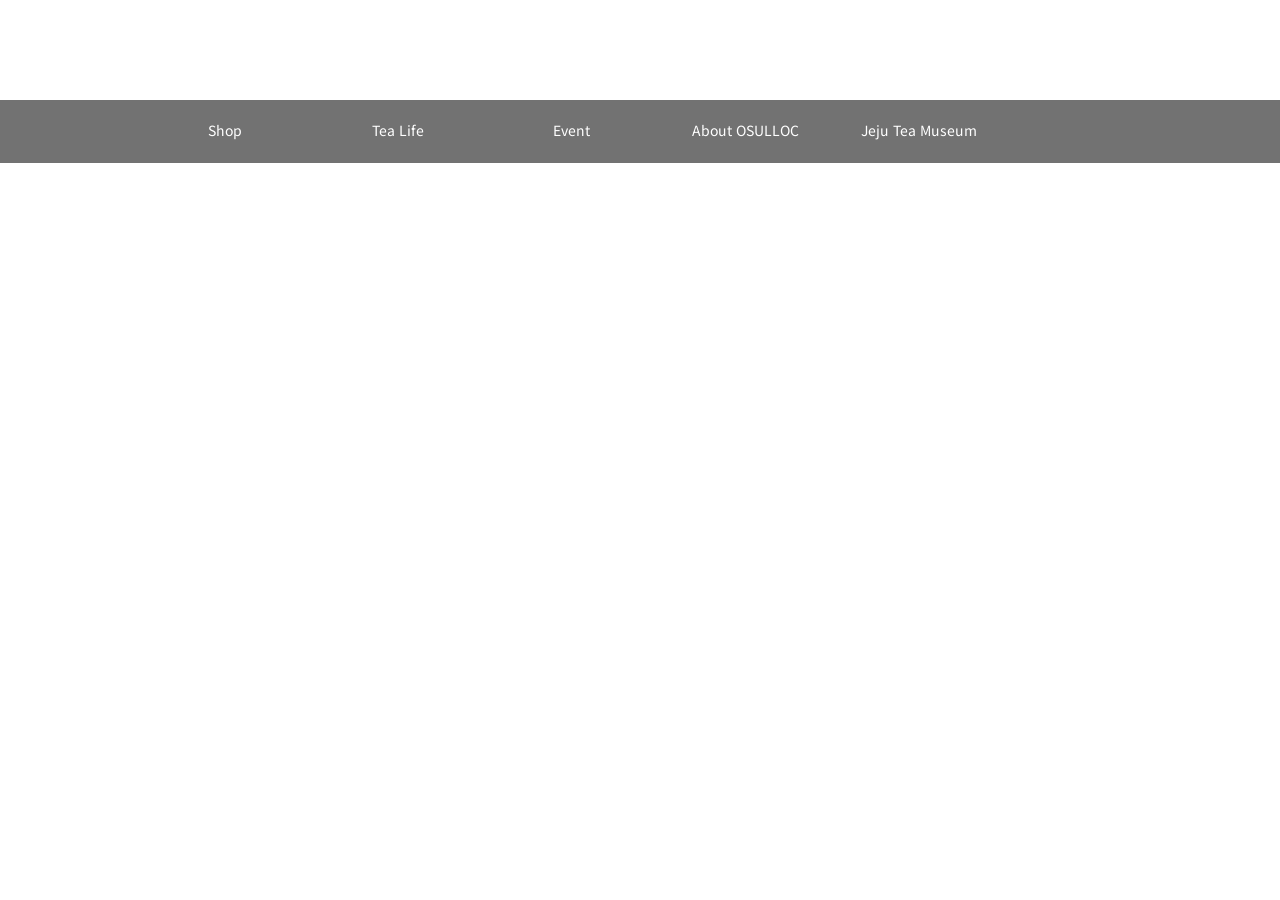
<file: osulloc영상츄츄.html>
<!DOCTYPE html>
<html lang="ko">

<head>
	<meta charset="UTF-8">
	<title>오설록, 차와 제주가 선사하는 삶</title>
	<link rel="stylesheet" href="css/all.min.css">
	<link rel="stylesheet" href="css/reset.css">
	<link rel="stylesheet" href="css/osulloc%EC%98%81%EC%83%81%EC%B8%84%EC%B8%84.css">
	<link rel="stylesheet" href="css/swiper.min.css">
	<script src="js/jquery-3.5.1.min.js"></script>
	<script src="js/jquery-ui.min.js"></script>
	<script src="js/swiper.min.js"></script>
	<script src="js/osulloc.js"></script>
</head>

<body>
	<div class="wrap">
		<header class="cf">
			<div class="gnb">
				<div class="inner">
					<ul>
						<li class="title"><a href="#">Shop</a>
							<ul class="sub-menu">
								<li><a href="#">Tea Shop</a></li>
								<li><a href="#">Tea Ware Shop</a></li>
								<li><a href="#">Gift Shop</a></li>
								<li><a href="#">Weekly Best</a></li>
								<li><a href="#">뭉치면 할인UP</a></li>
								<li><a href="#">오설록 라운지</a></li>
							</ul>
						</li>
						<li class="title"><a href="#">Tea Life</a>
							<ul class="sub-menu">
								<li><a href="#">상품 구매후기</a></li>
								<li><a href="#">선물하기</a></li>
								<li><a href="#">다다일상(정기구독)</a></li>
								<li><a href="#">맞춤추천</a></li>
								<li><a href="#">MD's PICK</a></li>
								<li><a href="#">매장 방문기</a></li>
							</ul>
						</li>
						<li class="title"><a href="#">Event</a>
							<ul class="sub-menu">
								<li><a href="#">이벤트</a></li>
								<li><a href="#">온라인 쇼핑혜택</a></li>
								<li><a href="#">인스타그램</a></li>
								<li><a href="#">About Tea</a></li>
							</ul>
						</li>
						<li class="title"><a href="#">About OSULLOC</a>
							<ul class="sub-menu">
								<li><a href="#">Brand Story</a></li>
								<li><a href="#">Since 1979</a></li>
								<li><a href="#">오설록 차밭 이야기</a></li>
								<li><a href="#">숫자로 보는 오설록</a></li>
								<li><a href="#">티하우스 메뉴</a></li>
								<li><a href="#">매거진</a></li>
							</ul>
						</li>
						<li class="title"><a href="#">Jeju Tea Museum</a>
							<ul class="sub-menu">
								<li><a href="#">티뮤지엄 소개</a></li>
								<li><a href="#">티스톤 예약</a></li>
								<li><a href="#">제주 오설록 맵</a></li>
							</ul>
						</li>
					</ul>
				</div>
			</div>
		</header>
		<!--//header-->





		<div class="bottom-header">
				<div class="inner">
					<nav id="gnb">
						<ul>
							<li>
								<a href="#">Shop</a>
								<ul class="sub-gnb">
									<li><a href="#">Tea Shop</a></li>
									<li><a href="#">Tea ware Shop</a></li>
									<li><a href="#">Gift Shop</a></li>
									<li><a href="#">Weekly Best</a></li>
									<li><a href="#">공동구매</a></li>
									<li><a href="#">오설록 라운지</a></li>
								</ul>
							</li>
							<li>
								<a href="#">Tea Life</a>
								<ul class="sub-gnb">
									<li><a href="#">상품 구매후기</a></li>
									<li><a href="#">선물하기</a></li>
									<li><a href="#">다다일상(정기구독)</a></li>
									<li><a href="#">맞춤추천</a></li>
									<li><a href="#">MD's PICK</a></li>
									<li><a href="#">매장 방문기</a></li>
								</ul>
							</li>
							<li>
								<a href="#">Event</a>
								<ul class="sub-gnb">
									<li><a href="#">2020 GOLDEN PICK</a></li>
									<li><a href="#">이벤트</a></li>
									<li><a href="#">온라인 쇼핑혜택</a></li>
									<li><a href="#">인스타그램</a></li>
									<li><a href="#">About Tea</a></li>
								</ul>
							</li>
							<li>
								<a href="#">About OSULLOC</a>
								<ul class="sub-gnb">
									<li><a href="#">Brand Story</a></li>
									<li><a href="#">Since 1979</a></li>
									<li><a href="#">오설록 차밭 이야기</a></li>
									<li><a href="#">숫자로 보는 오설록</a></li>
									<li><a href="#">티하우스 메뉴</a></li>
									<li><a href="#">매거진</a></li>
								</ul>
							</li>
							<li>
								<a href="#">Jeju Tea Museum</a>
								<ul class="sub-gnb">
									<li><a href="#">티뮤지엄 소개</a></li>
									<li><a href="#">티스톤 예약</a></li>
									<li><a href="#">제주 오설록 맵</a></li>
								</ul>
							</li>
						</ul>
						<div class="gnb-r">
							<a href="#" class="search"><i class="ti-search"></i></a>
							<a href="#" class="cart"><i class="ti-shopping-cart"></i></a>
							<a href="#" class="more"><i class="ti-more-alt"></i></a>
						</div>
						<div class="ad-area">
							<p class="tit">오늘만 이가격</p>
							<p class="text">30% 할인된 가격에 구매할 기회! <br>놓치지 마세요~</p>
							<img src="img/event_item01.png" alt="오설록 프리미엄 말차 40g">
						</div>
					</nav>
				</div>
			</div>
		</header>
		<!--//header-->










	</div>
</body></html>
</file>
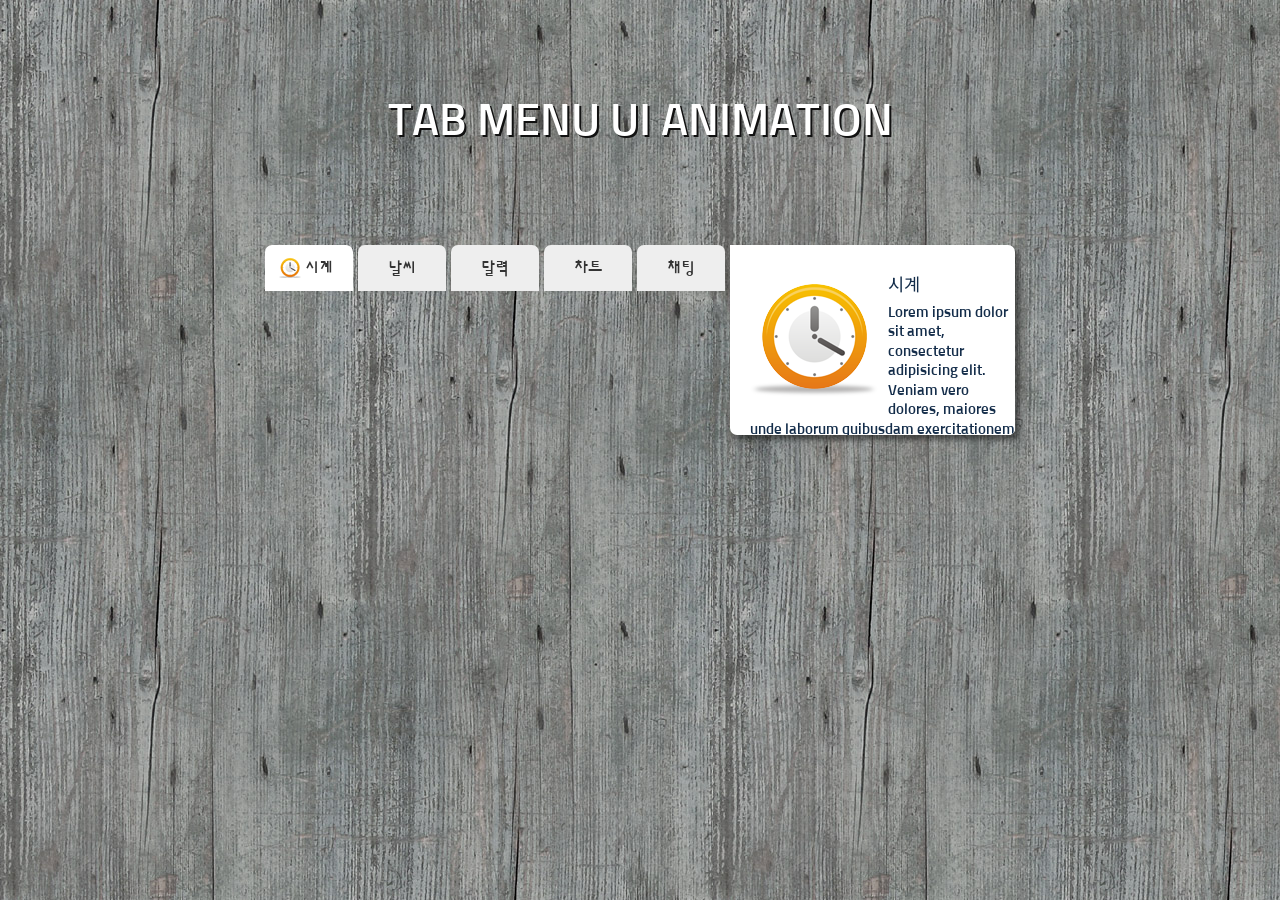
<file: tabmenu/tabmenu03.html>
<!DOCTYPE html>
<html lang="ko">
<head>
  <meta charset="UTF-8">
  <title>Tab UI Design Style #3</title>
  <link rel="stylesheet" href="css/reset.css">
  <link rel="stylesheet" href="css/tabmenu03.css">
  <script src="js/jquery-3.4.1.min.js"></script>
  <script src="js/jquery-ui.min.js"></script>
  <script src="js/tabmenu03.js"></script>
</head>

<body>
  <header>
    <h1>TAB MENU UI ANIMATION</h1>
  </header>

  <!--tab-->
  <div class="tab">
    <div class="tab-menu cf">
      <a href="#clock" class="on">시계</a>
      <a href="#weather">날씨</a>
      <a href="#calendar">달력</a>
      <a href="#chart">차트</a>
      <a href="#chat">채팅</a>
    </div>
    <div class="tab-con">
      <section id="clock" class="on">
        <img src="img/clock.png" alt="">
        <h3>시계</h3>
        <p>
          Lorem ipsum dolor sit amet, consectetur adipisicing elit. Veniam vero dolores, maiores unde laborum quibusdam exercitationem illum blanditiis, distinctio temporibus. Magnam ab minima, maxime nihil, autem omnis eum assumenda fugiat.
        </p>
      </section>
      <section id="weather">
        <img src="img/weather.png" alt="">
        <h3>날씨</h3>
        <p>
          Lorem ipsum dolor sit amet, consectetur adipisicing elit. Veniam vero dolores, maiores unde laborum quibusdam exercitationem illum blanditiis, distinctio temporibus. Magnam ab minima, maxime nihil, autem omnis eum assumenda fugiat.
        </p>
      </section>
      <section id="calendar">
        <img src="img/calendar.png" alt="">
        <h3>일정</h3>
        <p>
          Lorem ipsum dolor sit amet, consectetur adipisicing elit. Veniam vero dolores, maiores unde laborum quibusdam exercitationem illum blanditiis, distinctio temporibus. Magnam ab minima, maxime nihil, autem omnis eum assumenda fugiat.
        </p>
      </section>
      <section id="chart">
        <img src="img/chart_pie.png" alt="">
        <h3>통계</h3>
        <p>
          Lorem ipsum dolor sit amet, consectetur adipisicing elit. Veniam vero dolores, maiores unde laborum quibusdam exercitationem illum blanditiis, distinctio temporibus. Magnam ab minima, maxime nihil, autem omnis eum assumenda fugiat.
        </p>
      </section>
      <section id="chat">
        <img src="img/chat.png" alt="">
        <h3>채팅</h3>
        <p>
          Lorem ipsum dolor sit amet, consectetur adipisicing elit. Veniam vero dolores, maiores unde laborum quibusdam exercitationem illum blanditiis, distinctio temporibus. Magnam ab minima, maxime nihil, autem omnis eum assumenda fugiat.
        </p>
      </section>
    </div>
  </div>
</body></html>
</file>
<file: tabmenu/css/tabmenu03.css>
@charset "utf-8";
@import url('https://fonts.googleapis.com/css2?family=Noto+Sans+KR&family=Sunflower:wght@500;700&display=swap');

body {
	background: url(../img/wood_bg.jpg) fixed;
	font: 15px/1 'Sunflower', sans-serif;
	color: #fff;
}
/*header*/
header {
	width: 750px;
	margin: 100px auto;
}
header h1 {
	font-size: 45px;
	text-align: center;
	text-shadow: 2px 2px #111;
}

/*tab*/
.tab {
	width: 750px;
	margin: auto;
}
.tab-menu {}
.tab-menu > a {
	display: block;
	float: left;
	position: relative;
	padding: 15px 30px;
	margin-right: 5px;
	border-radius: 7px 7px 0 0;
	background: #eee;
	color: #333;
	font-size: 16px;
	font-weight: 500;
	transition: all 0.3s;
}
.tab-menu > a:hover {
	padding-left: 40px;
	padding-right: 20px;
}
.tab-menu > a:focus,
.tab-menu > a.on {
	padding-left: 40px;
	padding-right: 20px;
	background: #fff;
}
.tab-menu > a:after {
	position: absolute;
	left: 35%; top: 50%;
	margin-top: -12px;
	opacity: 0;
	transition: all 0.2s
}
.tab-menu > a:nth-child(1):after {
	content: url(../img/clock-icon.png)
}
.tab-menu > a:nth-child(2):after {
	content: url(../img/weather-icon.png)
}
.tab-menu > a:nth-child(3):after {
	content: url(../img/calendar-icon.png)
}
.tab-menu > a:nth-child(4):after {
	content: url(../img/chart_pie-icon.png)
}
.tab-menu > a:nth-child(5):after {
	content: url(../img/chat-icon.png)
}
.tab-menu > a:hover:after,
.tab-menu > a:focus:after,
.tab-menu > a.on:after {
	left: 15%;
	opacity: 1
}

.tab-con {
	position: relative;
	padding: 30px;
	height: 130px;
	border-radius: 7px;
	border-top-left-radius: 0;
	box-shadow: 5px 5px 5px rgba(17,17,17,0.5);
	overflow: hidden;
	background: #fff;
	color: #142d4a;
}
.tab-con section {
	position: absolute;
	left: 20px; top: 30px;
	width: 95%;
	border-bottom: dashed 1px #666;
	padding-bottom: 10px;
	background: #fff;
}
.tab-con section.on {
	z-index: 1
}
.tab-con img {
	float: left;
	margin-right: 10px;
}
.tab-con h3 {
	font-family: 'Noto Sans KR', sans-serif;
	margin-bottom: 10px;}
.tab-con p {line-height: 1.3;}
</file>
